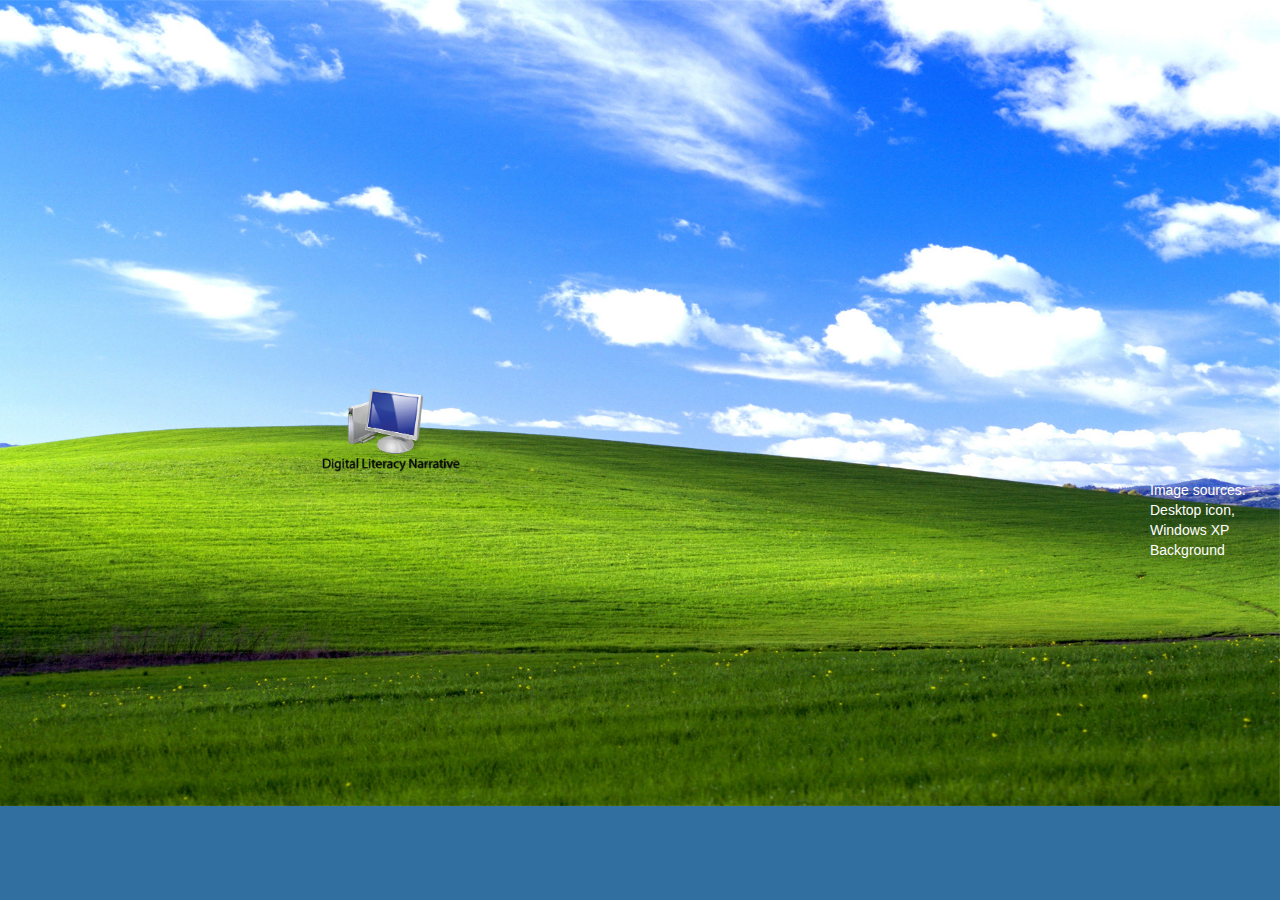
<file: index.html>
<!DOCTYPE html>
<html>
  <head>
    <meta charset="utf-8">
    <title>My Digital Literacy Narrative</title>

    <!-- Latest compiled and minified CSS -->
    <link rel="stylesheet" href="https://maxcdn.bootstrapcdn.com/bootstrap/3.3.7/css/bootstrap.min.css" integrity="sha384-BVYiiSIFeK1dGmJRAkycuHAHRg32OmUcww7on3RYdg4Va+PmSTsz/K68vbdEjh4u" crossorigin="anonymous">


    <!-- Latest compiled and minified JavaScript -->
    <script src="https://maxcdn.bootstrapcdn.com/bootstrap/3.3.7/js/bootstrap.min.js" integrity="sha384-Tc5IQib027qvyjSMfHjOMaLkfuWVxZxUPnCJA7l2mCWNIpG9mGCD8wGNIcPD7Txa" crossorigin="anonymous"></script>
    <script src="https://ajax.aspnetcdn.com/ajax/jQuery/jquery-3.1.1.min.js"></script>
    <style>

      html, body {
        margin: 0;
        padding: 0;
        margin-left: -10px;
        padding-left: 0;
      }
      body {
        background-image: url("img/background.jpg");
        -webkit-background-size: cover;
        -moz-background-size: cover;
        background-size: cover;
        background-repeat: no-repeat;
        background-color: #306FA0;
      }

      img#desktop-shortcut {
        padding-bottom: 0;
        margin-left: -10px;
        margin-top: 40%;
        width: 145px;
      }
      .citation {
        margin-left: 90%;

      }
      .citation a, .citation {
        color: #fff;
      }

    </style>

  </head>
  <body onLoad="$('#infoModal').modal('show');">
    <div class="container-fluid">




      <div class="col-sm-3">
      </div>

      <div class="col-sm-9">

        <a href="narrative.html"><img id="desktop-shortcut" src="img/shortcut.png" alt="Desktop shortcut to start the narrative">
        </a>
      </div>



    </div><!-- Container -->

    <div class="citation">Image sources: <a href="https://www.google.com/url?sa=i&rct=j&q=&esrc=s&source=images&cd=&cad=rja&uact=8&ved=0ahUKEwi2r6LtwK_SAhXESCYKHWw-DswQjhwIBQ&url=http%3A%2F%2Fwww.freeiconspng.com%2Ficons%2Fcomputer-icon&bvm=bv.148073327,d.amc&psig=AFQjCNHI_NcVpWpy8hdQ09NjYI6Jk_1DdA&ust=1488258449015384" target="_blank">Desktop icon</a>, <a href="https://www.google.com/url?sa=i&rct=j&q=&esrc=s&source=images&cd=&cad=rja&uact=8&ved=0ahUKEwi657mxwK_SAhWFNSYKHboBAzQQjhwIBQ&url=http%3A%2F%2Fwww.hdwallpapers.in%2Fwindows_xp_bliss-wallpapers.html&psig=AFQjCNHx-rx-SwwsTb9WIiMJBrn2zUbJBQ&ust=1488258306659576" target="_blank">Windows XP Background</a></div>




    <script>
      $(document).ready(function() {
        $("#desktop-shortcut").click(function() {
          alert("For my Digital Literacy Narrative, I have decided to revisit the games, websites, and applications that have influenced me and my attitude towards computers. Please join me as I revisit nostalgiac objects of my past.");
        });
      });
    </script>

  </body>
</html>
</file>
